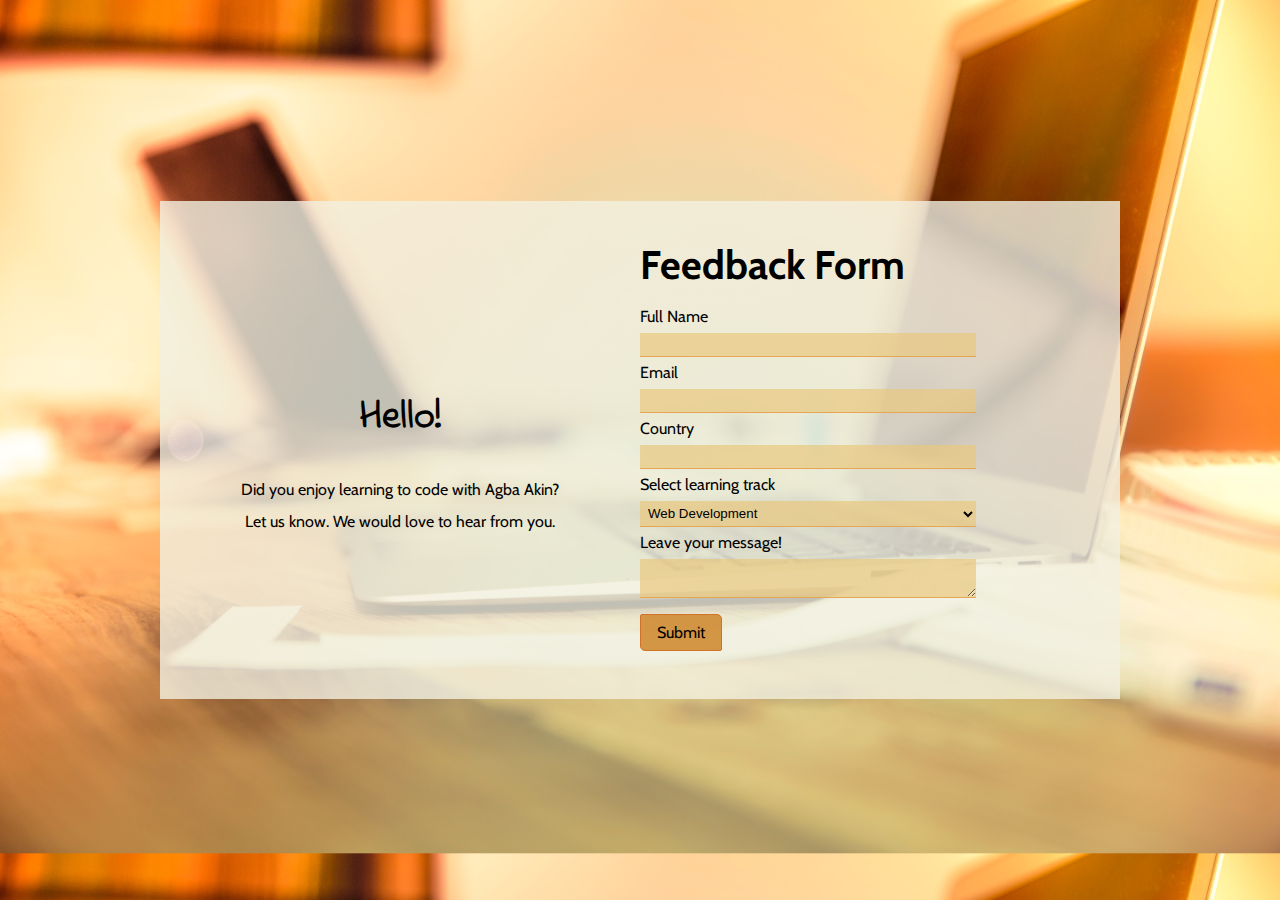
<file: index.html>
<!DOCTYPE html>
<html lang="en">

<head>
  <meta charset="UTF-8">
  <meta name="viewport" content="width=device-width, initial-scale=1.0">
  <title>Feedback Form</title>
  <link href="https://fonts.googleapis.com/css2?family=Cabin:ital,wght@0,400;0,500;0,600;1,400;1,500;1,600&family=Indie+Flower&family=Mali:ital,wght@0,200;0,300;0,400;0,600;1,200;1,300;1,400;1,500;1,600&display=swap" rel="stylesheet">
  <link href="https://fonts.googleapis.com/css2?family=Roboto:wght@300;700;900&display=swap" rel="stylesheet">
  <link rel="stylesheet" href="styles.css">
</head>

<body>
    
    <div class="feedback-container">
        <!-- <div class="feedback-main"> -->
            
            <div class="feedback-text">
                <h1>Hello!</h1>
                <p>Did you enjoy learning to code with Agba Akin?</p>
                <p>Let us know. We would love to hear from you.</p>
            </div>
            <div class="feedback-form" id="form">
                <h1>Feedback Form</h1>  
                <form>
                    <div class="input-container name">
                    <label for="fname">
                        Full Name
                    <input type="text" required id="fname" name="fname"/>
                    </label>
                    </div>
                    
                    <div class="input-container email">
                        <label for="email">
                            Email
                        <input type="email" required id="email" name="email"/>
                        </label>
                        </div>

                    <div class="input-container country">
                    <label for="country">
                        Country
                    <input type="text" required id="country" name="country"/>
                    </label>
                    </div>  

                    <div class="input-container selector">
                        <label for="selector">Select learning track</label>
                        <select id="selector">
                            <option>Web Development</option>
                            <option>Cloud Computing</option>
                            <option>Data Analysis</option>
                            <option>Cyber Security</option>
                        </select>

                    </div>
                    
                    
                    
                    <div class="input-container message">
                    <label for="messsage">
                        Leave your message!
                    <textarea id="message"></textarea>      
                    </label>
                    </div>
                    
                    <button id="submit-btn" class="submit-btn" type="button">Submit</button> 
                    <script type="text/javascript">
                        document.getElementById("submit-btn").onclick = function () {
                            location.href = "submit.html"
                        };
                    </script>
                </form>
            </div>
        </div> 
    </div>

</div>
</body>


</html>
</file>
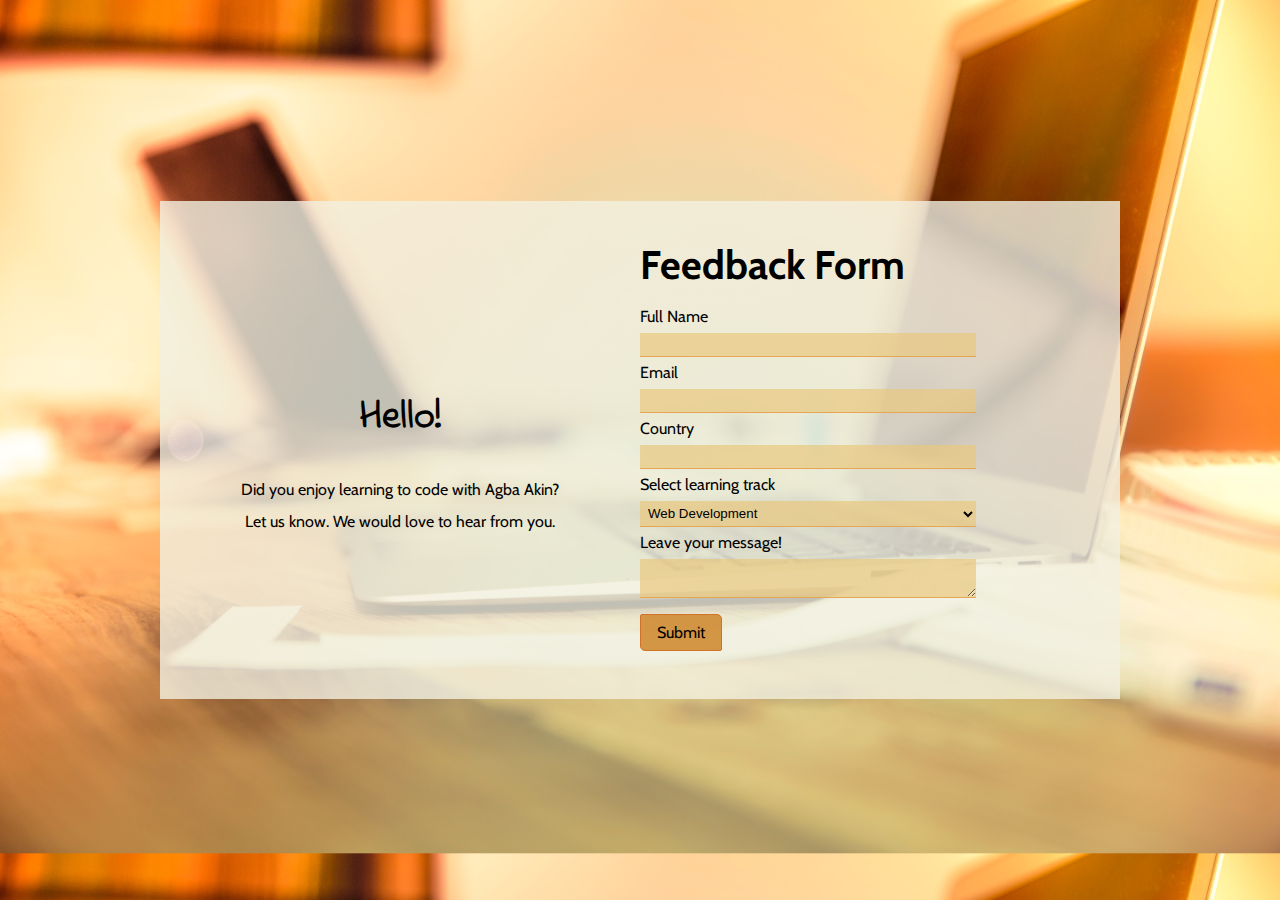
<file: index1.html>
<!DOCTYPE html>
<html lang="en">

<head>
  <meta charset="UTF-8">
  <meta name="viewport" content="width=device-width, initial-scale=1.0">
  <title>Feedback Form</title>
  <link href="https://fonts.googleapis.com/css2?family=Cabin:ital,wght@0,400;0,500;0,600;1,400;1,500;1,600&family=Indie+Flower&family=Mali:ital,wght@0,200;0,300;0,400;0,600;1,200;1,300;1,400;1,500;1,600&display=swap" rel="stylesheet">
  <link href="https://fonts.googleapis.com/css2?family=Roboto:wght@300;700;900&display=swap" rel="stylesheet">
  <link rel="stylesheet" href="styles.css">
</head>

<body>
    
    <div class="feedback-container">
        <!-- <div class="feedback-main"> -->
            
            <div class="feedback-text">
                <h1>Hello!</h1>
                <p>Did you enjoy learning to code with Agba Akin?</p>
                <p>Let us know. We would love to hear from you.</p>
            </div>
            <div class="feedback-form" id="form">
                <h1>Feedback Form</h1>  
                <form>
                    <div class="input-container name">
                    <label for="fname">
                        Full Name
                    <input type="text" required id="fname" name="fname"/>
                    </label>
                    </div>
                    
                    <div class="input-container email">
                        <label for="email">
                            Email
                        <input type="email" required id="email" name="email"/>
                        </label>
                        </div>

                    <div class="input-container country">
                    <label for="country">
                        Country
                    <input type="text" required id="country" name="country"/>
                    </label>
                    </div>  

                    <div class="input-container selector">
                        <label for="selector">Select learning track</label>
                        <select id="selector">
                            <option>Web Development</option>
                            <option>Cloud Computing</option>
                            <option>Data Analysis</option>
                            <option>Cyber Security</option>
                        </select>

                    </div>
                    
                    
                    
                    <div class="input-container message">
                    <label for="messsage">
                        Leave your message!
                    <textarea id="message"></textarea>      
                    </label>
                    </div>
                    
                    <button id="submit-btn" class="submit-btn" type="button">Submit</button> 
                    <script type="text/javascript">
                        document.getElementById("submit-btn").onclick = function () {
                            location.href = "submit.html"
                        };
                    </script>
                </form>
            </div>
        </div> 
    </div>

</div>
</body>


</html>
</file>
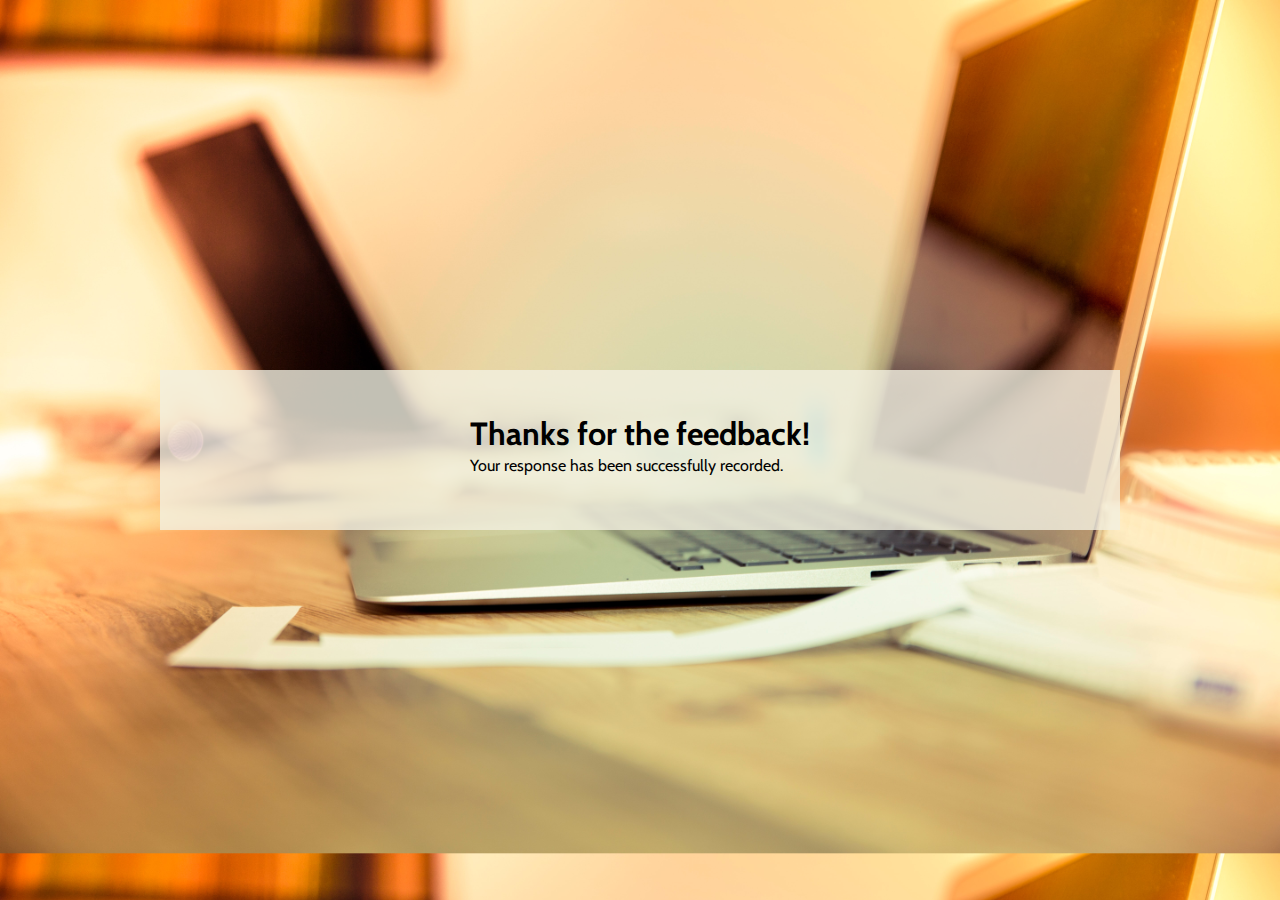
<file: submit.html>
<!DOCTYPE html>
<html lang="en">

<head>
  <meta charset="UTF-8">
  <meta name="viewport" content="width=device-width, initial-scale=1.0">
  <title>Feedback Form</title>
  <link href="https://fonts.googleapis.com/css2?family=Cabin:ital,wght@0,400;0,500;0,600;1,400;1,500;1,600&family=Indie+Flower&family=Mali:ital,wght@0,200;0,300;0,400;0,600;1,200;1,300;1,400;1,500;1,600&display=swap" rel="stylesheet">
  <link href="https://fonts.googleapis.com/css2?family=Roboto:wght@300;700;900&display=swap" rel="stylesheet">
  <link rel="stylesheet" href="styles.css">
</head>

<body>
    
    <div class="feedback-container">
        <div class="submit-message">
            <h1>Thanks for the feedback!</h1>
            <p>Your response has been successfully recorded.</p>
        </div> 
    </div>

</div>
</body>

</html>
</file>
<file: styles.css>
* {
    margin: 0;
    padding: 0;
    box-sizing: border-box;
}
body {
    background-image: url(images/img8.jpg);
    background-size: cover;
    font-family: 'Cabin', 'Indie Flower', 'Mali', 'Roboto', Verdana, Geneva, Tahoma, sans-serif;
    line-height: 2em;
}
.feedback-container {
    background: rgba(242, 240, 225, 0.8);
    display: flex;
    flex-direction: column;
    justify-content: center;
    align-items: center;
    width: 75vw;
    position: absolute;
    top: 50%;
    left: 50%;
    transform: translate(-50%, -50%);
    padding: 3em 0;
}
@media screen and (min-width: 800px) {
    .feedback-container {
        flex-direction: row;
    }
    .feedback-text, .feedback-form{
        width: 50%;
        height: auto;
    } 
}
.feedback-text {
    align-items: center;
    justify-content: center;
    text-align: center;
}
.feedback-text h1 {
    font-family: 'Indie Flower';
    font-size: 2.5em;
    padding: 1em ;
}
.feedback-form h1 {
    font-size: 2.5em;
    padding-bottom: .5em;
}
input, #message, #selector {
    display: block;
    width: 70%;
    border-style: none;
    background-color: rgba(233, 200, 128, 0.712);
    border-bottom: 1.5px solid rgba(228, 161, 75, 0.885);
    padding: .3em;
}
input:focus, #message:focus {
    outline: 1px solid rgba(233, 200, 128, 0.712);
    background-color: white;
    border: 1px solid white;
}
.submit-btn {
    font-family: 'Cabin','Indie Flower', 'Mali', 'Roboto', Verdana, Geneva, Tahoma, sans-serif;
    font-size: 1em;
    margin-top: 1em;
    padding: .5em 1em;
    border-style: none;
    border-radius: 2px 5px;
    border: 1px solid rgb(208, 114, 42);
    background-color: rgba(207, 138, 49, 0.885);
}
.submit-btn:hover {
    background-color: rgb(118, 68, 2);
    color: aliceblue;
}
</file>
